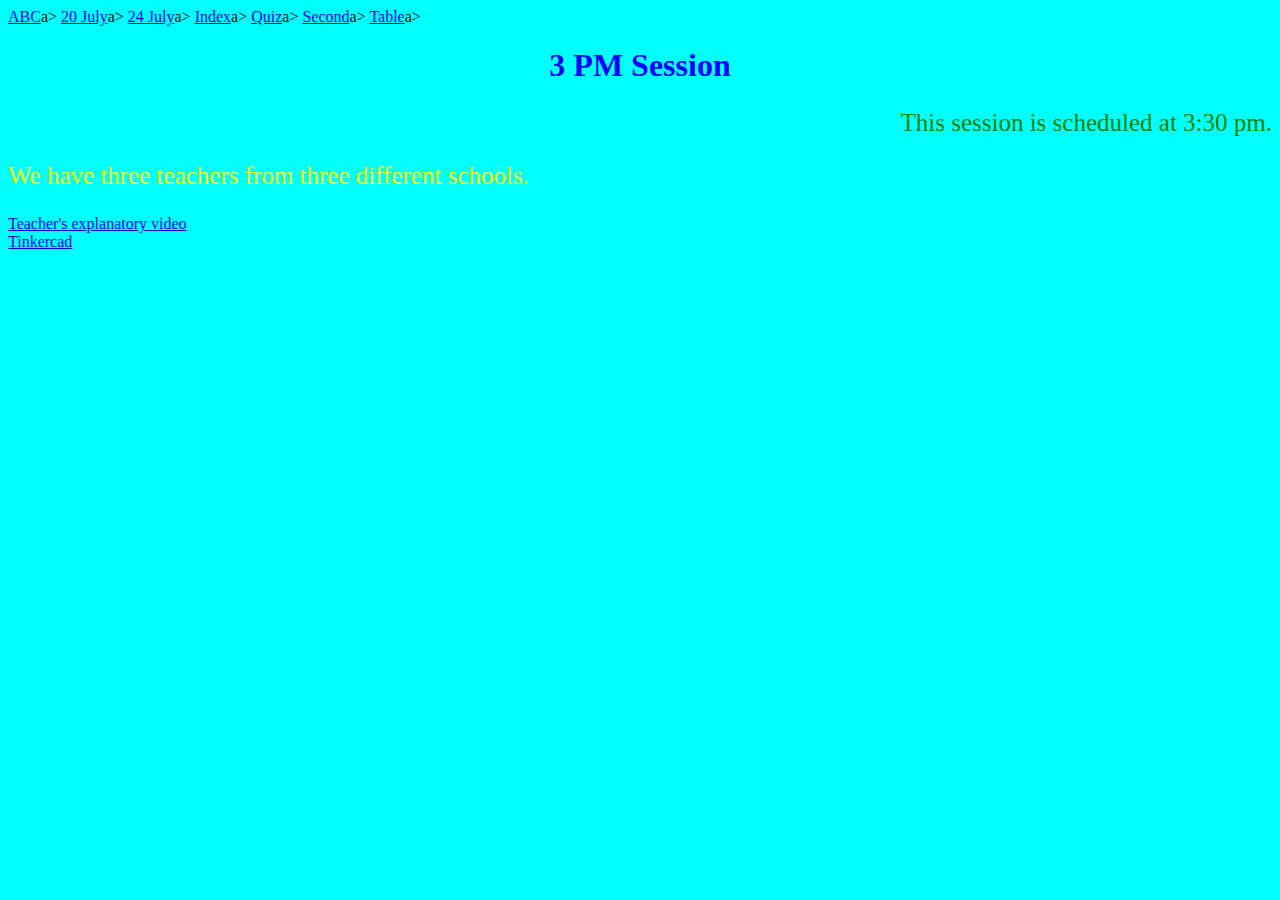
<file: index.html>
<html>
<head>
<title>First page</title>
</head>
<body style="background-color:Aqua">
  <a href="abc.html">ABC</a>a>
  <a href="20 July.html">20 July</a>a>
  <a href="24july.html">24 July</a>a>
  <a href="index.html">Index</a>a>
  <a href="quiz.html">Quiz</a>a>
  <a href="second.html">Second</a>a>
  <a href="table.html">Table</a>a>
<h1 align="center" style="color:Blue;font-family:Cooper">3 PM Session</h1>
<p align="right" style="color:Green;font-family:Monotype Corsiva;font-size:25px">This session is scheduled at 3:30 pm. </p>
<p align="left" style="color:Yellow;font-family:Monotype Corsiva;font-size:25px">We have three teachers from three different schools.</p>
<a href="https://www.youtube.com/watch?v=Zd9e_d6fFGU">Teacher's explanatory video</a><br>
<a href="https://www.tinkercad.com/">Tinkercad</a>
</body>
</html>
</file>
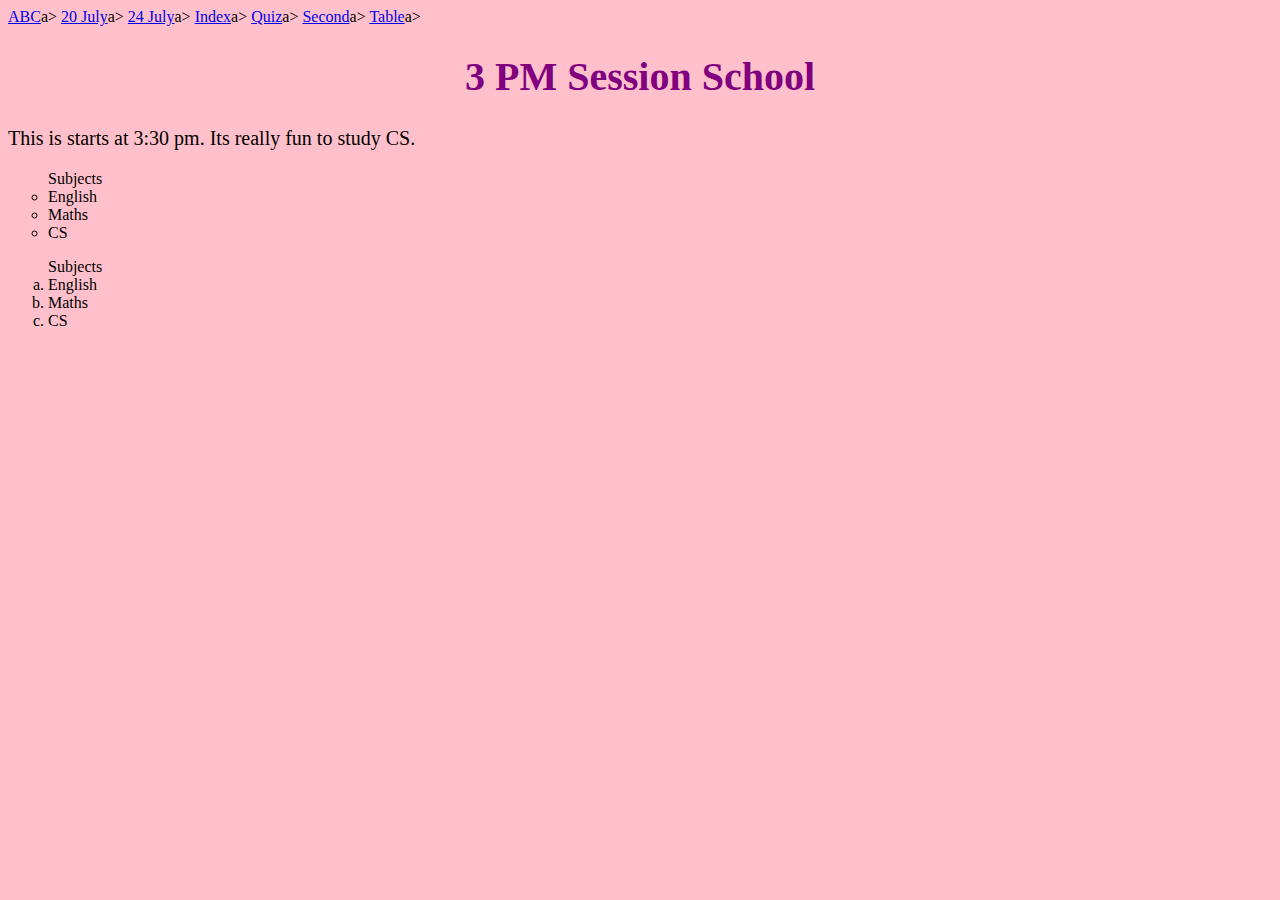
<file: 20 July.html>
<html>
<head><title>Cascading Style sheet</title>
<link rel="stylesheet" href="style.css"
</head>
<body>
  <a href="abc.html">ABC</a>a>
  <a href="20 July.html">20 July</a>a>
  <a href="24july.html">24 July</a>a>
  <a href="index.html">Index</a>a>
  <a href="quiz.html">Quiz</a>a>
  <a href="second.html">Second</a>a>
  <a href="table.html">Table</a>a>
<h1 align="center">3 PM Session School</h1>
<p>This is starts at 3:30 pm. Its really fun to study CS.</p>
<ul type="circle">Subjects
<li>English</li>
<li>Maths</li>
<li>CS</li>
</ul>
<ol type="a">Subjects
<li>English</li>
<li>Maths</li>
<li>CS</li>
</ol>

</body>
</html>
</file>
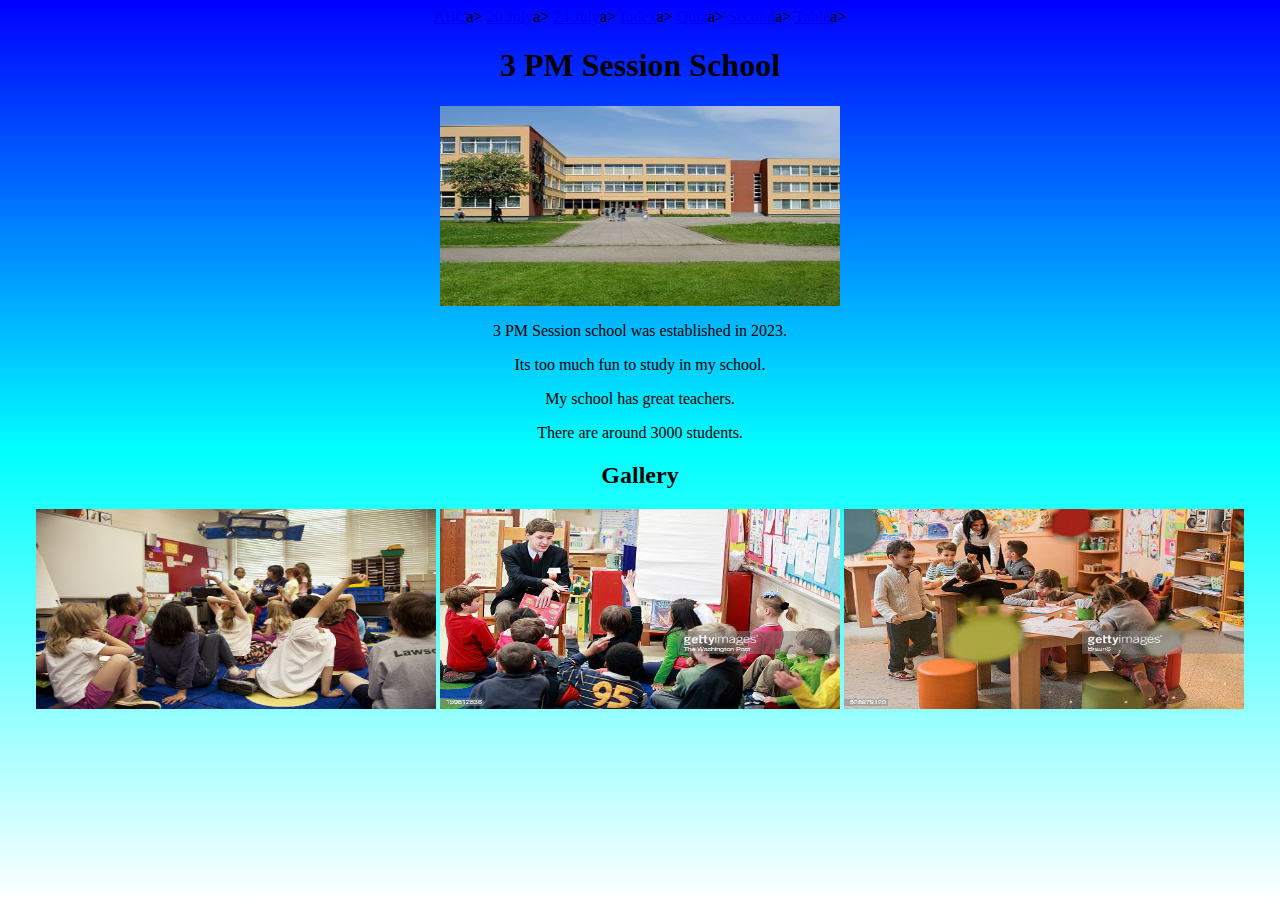
<file: 24july.html>
<html>
<head><title>3 PM Session school</title>
<style>
body{
font-family:Monotype Corsiva;
align-items: center;
text-align: center;
background:linear-gradient(blue,aqua,white)
}
</style>
</head>
<body>
  <a href="abc.html">ABC</a>a>
  <a href="20 July.html">20 July</a>a>
  <a href="24july.html">24 July</a>a>
  <a href="index.html">Index</a>a>
  <a href="quiz.html">Quiz</a>a>
  <a href="second.html">Second</a>a>
  <a href="table.html">Table</a>a>
<h1 align="center">3 PM Session School</h1>
<img src="school.jpg" height=200 width=400>
<p>3 PM Session school was established in 2023.</p>
<p>Its too much fun to study in my school.</p>
<p>My school has great teachers.</p>
<p> There are around 3000 students.</p>
<h2>Gallery</h2>
<img src="kids.jpg" height=200 width=400>
<img src="science.jpg" height=200 width=400>
<img src="teacher.jpg" height=200 width=400>
</body>
</html>
</file>
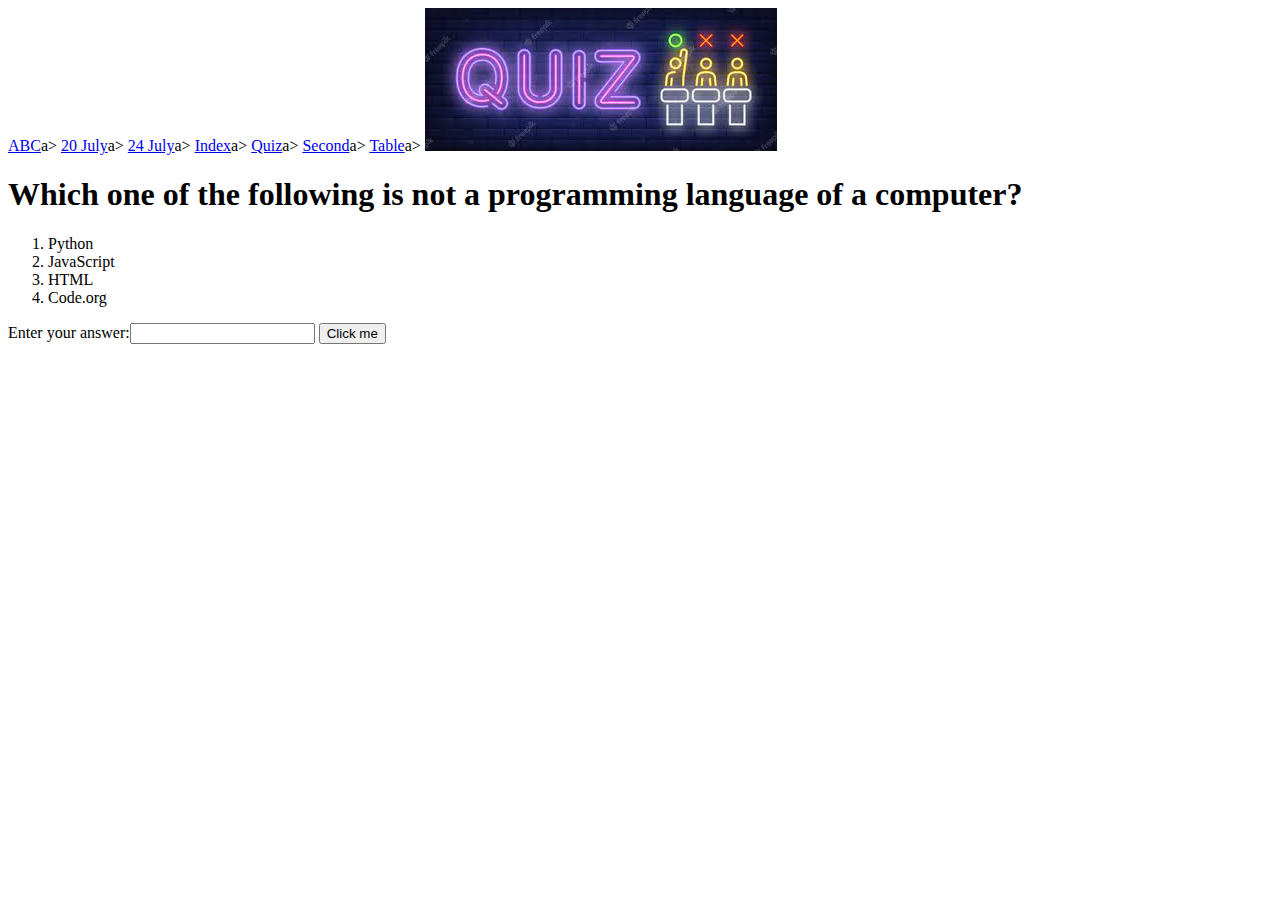
<file: quiz.html>
<html>
<head><title>Quiz</title></head>
<body >
  <a href="abc.html">ABC</a>a>
  <a href="20 July.html">20 July</a>a>
  <a href="24july.html">24 July</a>a>
  <a href="index.html">Index</a>a>
  <a href="quiz.html">Quiz</a>a>
  <a href="second.html">Second</a>a>
  <a href="table.html">Table</a>a>
<img src="quiz.jpg" >
<h1>Which one of the following is not a programming language of a computer?</h1>
<ol>
<li>Python</li>
<li>JavaScript</li>
<li>HTML</li>
<li>Code.org</li>
</ol>
<form oninput="Answer.value=4">
<span>
<label>Enter your answer:</label><input type="text" id="txtAns">
<button type="button">Click me</button>
<output id="Answer"></output>
</span>
</form>
</body>
</html>
</file>
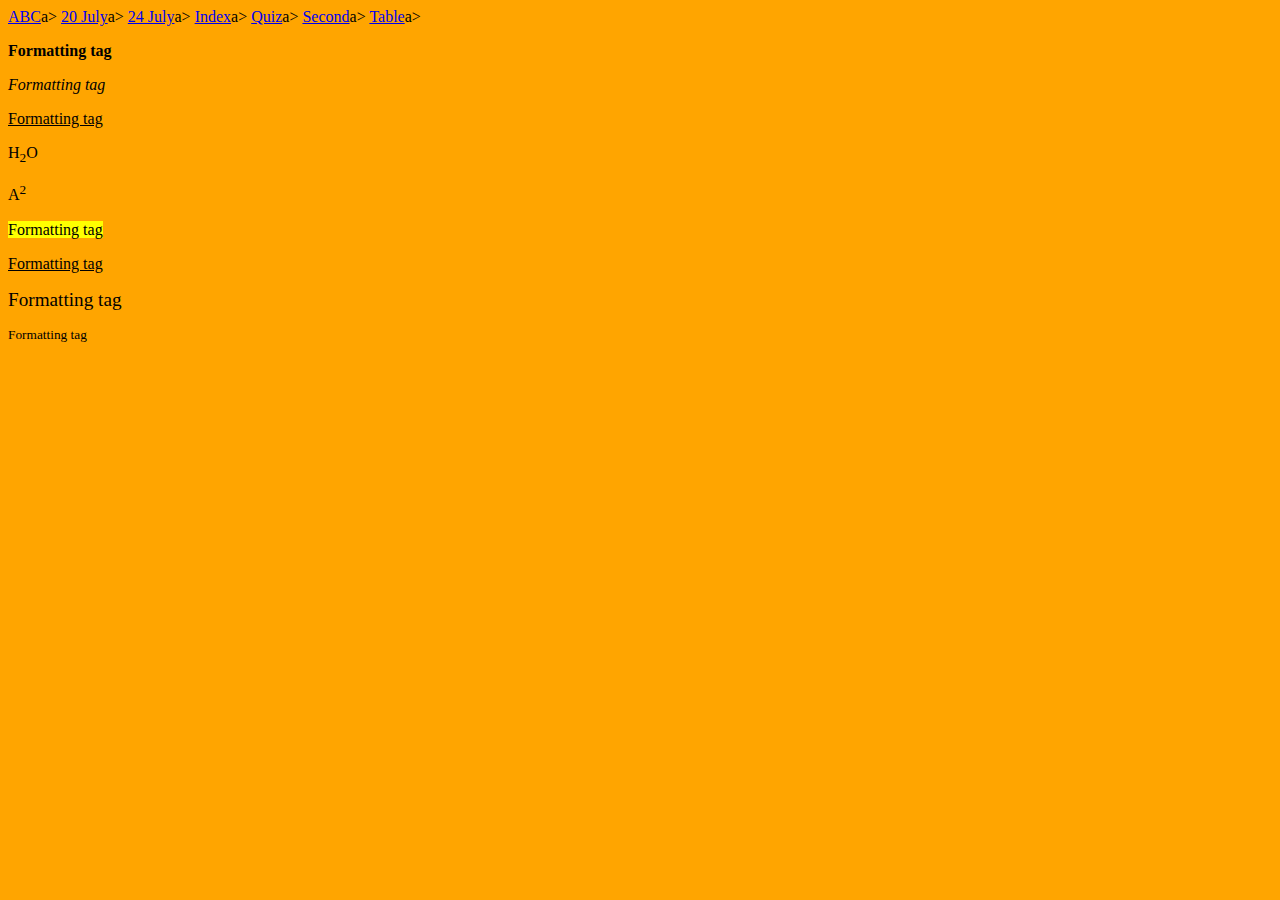
<file: second.html>
<html>
<head>
<title>Formatting tag</title>
</head>
<body style="background-color:orange">
  <a href="abc.html">ABC</a>a>
  <a href="20 July.html">20 July</a>a>
  <a href="24july.html">24 July</a>a>
  <a href="index.html">Index</a>a>
  <a href="quiz.html">Quiz</a>a>
  <a href="second.html">Second</a>a>
  <a href="table.html">Table</a>a>
<p><b>Formatting tag</b></p>
<p><i>Formatting tag</i></p>
<p><u>Formatting tag</u></p>
<p>H<sub>2</sub>O</p>
<p>A<sup>2</sup></p>
<p><mark>Formatting tag</mark></p>
<p><ins>Formatting tag</ins></p>
<p><big>Formatting tag</big></p>
<p><small>Formatting tag</small></p>

</body>
</html>
</file>
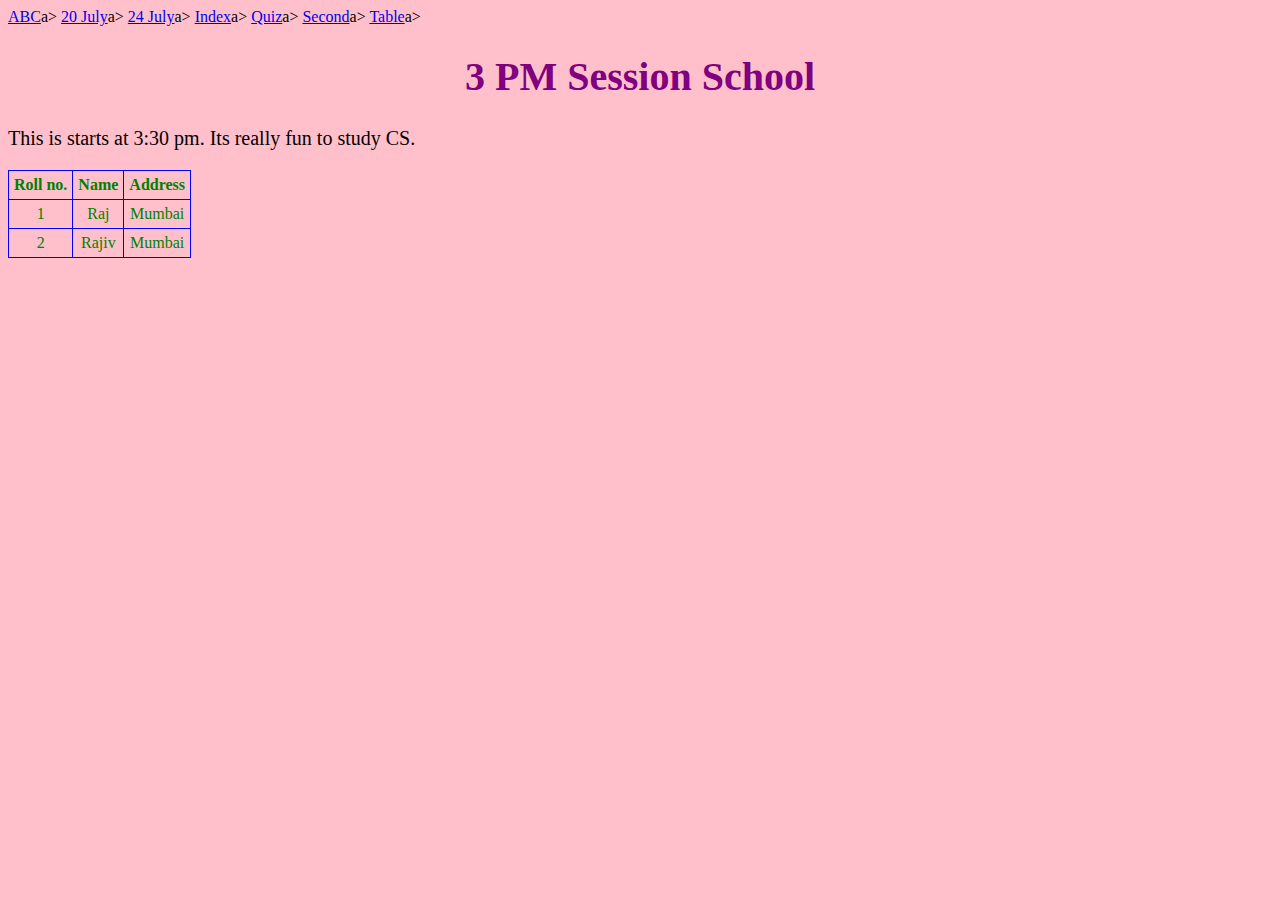
<file: table.html>
<html>
<head><title>Cascading Style sheet</title>
<link rel="stylesheet" href="style.css"
</head>
<body>
  <a href="abc.html">ABC</a>a>
  <a href="20 July.html">20 July</a>a>
  <a href="24july.html">24 July</a>a>
  <a href="index.html">Index</a>a>
  <a href="quiz.html">Quiz</a>a>
  <a href="second.html">Second</a>a>
  <a href="table.html">Table</a>a>
<h1 align="center">3 PM Session School</h1>
<p>This is starts at 3:30 pm. Its really fun to study CS.</p>
<table>
<tr>
<th>Roll no.</th>
<th>Name</th>
<th>Address</th>
</tr>
<tr>
<td>1</td>
<td>Raj</td>
<td>Mumbai</td>
</tr>
<tr>
<td>2</td>
<td>Rajiv</td>
<td>Mumbai</td>
</tr>
</table>
</body>
</html>
</file>
<file: style.css>
body{
background-color:pink
}
h1{
color:purple; font-family:Monotype Corsiva;font-size:40px
}
p{
font-family:Berlin Sans FB;font-size:20px
}
table,tr,th,td{
border:1px solid blue;
color:green;
border-collapse:collapse;
padding:5px;
text-align:center
}
</file>
